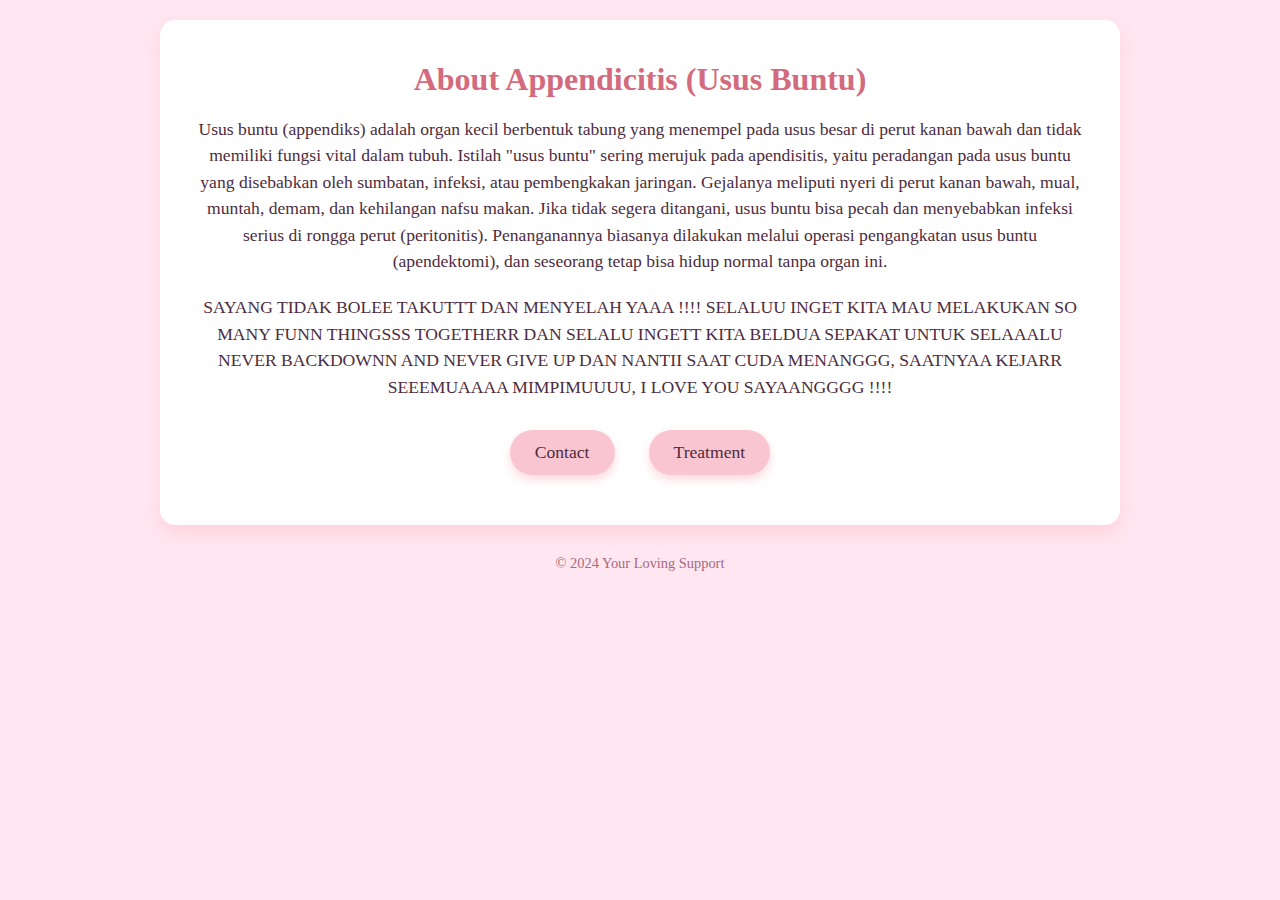
<file: index.html>
<!DOCTYPE html>
<html lang="en">
<head>
  <meta charset="UTF-8" />
  <meta name="viewport" content="width=device-width, initial-scale=1" />
  <title>Support for Your Appendicitis Surgery</title>
  <link rel="stylesheet" href="style.css" />
</head>
<body>
  <div class="container">
    <h1>About Appendicitis (Usus Buntu)</h1>
    <p>
      Usus buntu (appendiks) adalah organ kecil berbentuk tabung yang menempel pada usus besar di perut kanan bawah dan tidak memiliki fungsi vital dalam tubuh. Istilah "usus buntu" sering merujuk pada apendisitis, yaitu peradangan pada usus buntu yang disebabkan oleh sumbatan, infeksi, atau pembengkakan jaringan. Gejalanya meliputi nyeri di perut kanan bawah, mual, muntah, demam, dan kehilangan nafsu makan. Jika tidak segera ditangani, usus buntu bisa pecah dan menyebabkan infeksi serius di rongga perut (peritonitis). Penanganannya biasanya dilakukan melalui operasi pengangkatan usus buntu (apendektomi), dan seseorang tetap bisa hidup normal tanpa organ ini.</p>
    <p>
      SAYANG TIDAK BOLEE TAKUTTT DAN MENYELAH YAAA !!!! SELALUU INGET KITA MAU MELAKUKAN SO MANY FUNN THINGSSS TOGETHERR DAN SELALU INGETT KITA BELDUA SEPAKAT UNTUK SELAAALU NEVER BACKDOWNN AND NEVER GIVE UP DAN NANTII SAAT CUDA MENANGGG, SAATNYAA KEJARR SEEEMUAAAA MIMPIMUUUU, I LOVE YOU SAYAANGGGG !!!!
    </p>

    

    <nav>
      <a href="contact.html" class="btn-link" role="button" aria-label="Go to Contact Page">Contact</a>
      <a href="treatment.html" class="btn-link" role="button" aria-label="Go to Treatment Page">Treatment</a>
    </nav>
  </div>

  <footer class="footer">
    &copy; 2024 Your Loving Support
  </footer>
</body>
</html>
</file>
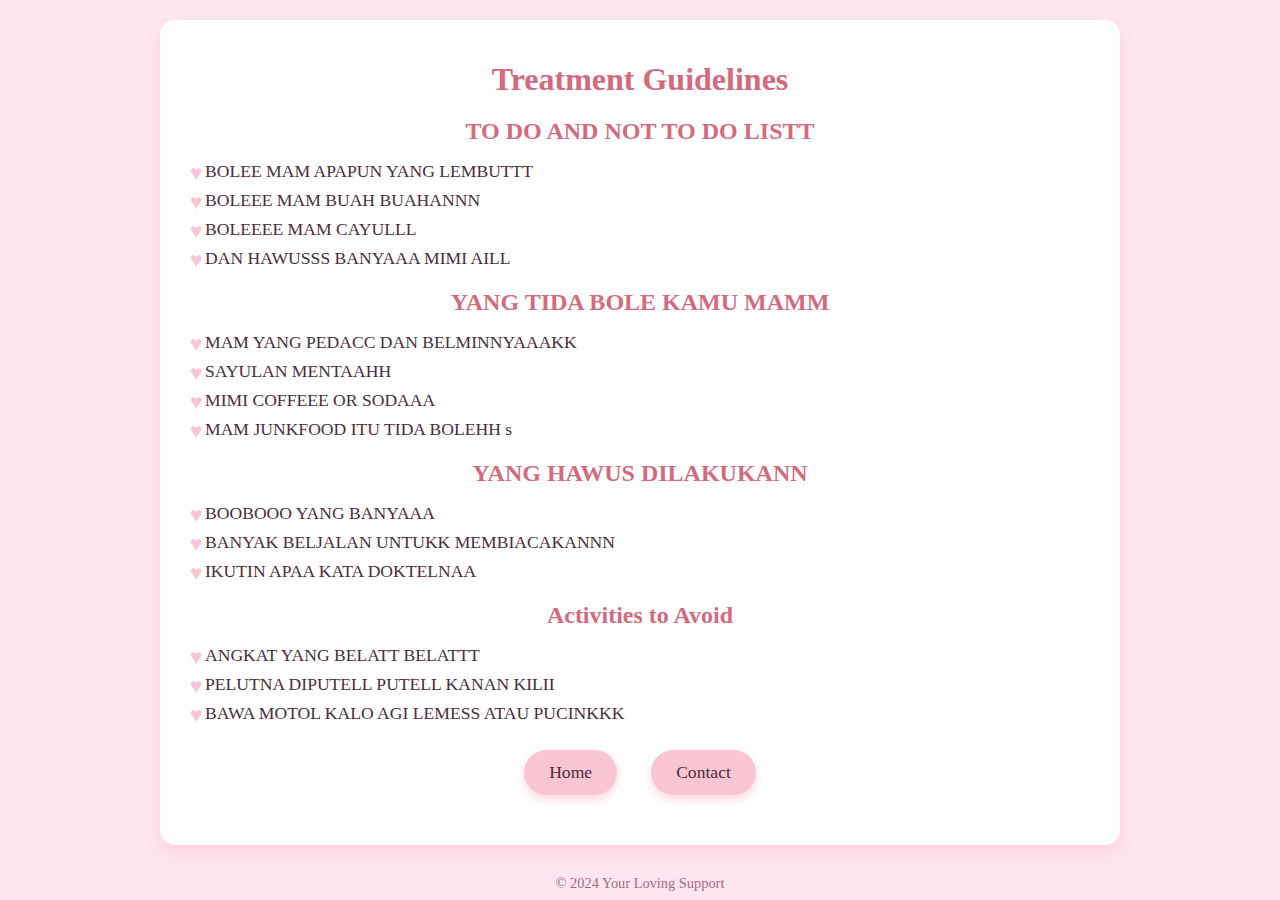
<file: treatment.html>
<!DOCTYPE html>
<html lang="en">
<head>
  <meta charset="UTF-8" />
  <meta name="viewport" content="width=device-width, initial-scale=1" />
  <title>Treatment Guidelines</title>
  <link rel="stylesheet" href="style.css" />
</head>
<body>
  <div class="container">
    <h1>Treatment Guidelines</h1>

    <h2>TO DO AND NOT TO DO LISTT</h2>
    <ul>
      <li>BOLEE MAM APAPUN YANG LEMBUTTT</li>
      <li>BOLEEE MAM BUAH BUAHANNN </li>
      <li>BOLEEEE MAM CAYULLL</li>
      <li>DAN HAWUSSS BANYAAA MIMI AILL</li>
    </ul>

    <h2>YANG TIDA BOLE KAMU MAMM</h2>
    <ul>
      <li>MAM YANG PEDACC DAN BELMINNYAAAKK</li>
      <li>SAYULAN MENTAAHH</li>
      <li>MIMI COFFEEE OR SODAAA</li>
      <li>MAM JUNKFOOD ITU TIDA BOLEHH s</li>
    </ul>

    <h2>YANG HAWUS DILAKUKANN</h2>
    <ul>
      <li>BOOBOOO YANG BANYAAA</li>
      <li>BANYAK BELJALAN UNTUKK MEMBIACAKANNN</li>
      <li>IKUTIN APAA KATA DOKTELNAA</li>
    </ul>

    <h2>Activities to Avoid</h2>
    <ul>
      <li>ANGKAT YANG BELATT BELATTT</li>
      <li>PELUTNA DIPUTELL PUTELL KANAN KILII</li>
      <li>BAWA MOTOL KALO AGI LEMESS ATAU PUCINKKK</li>
    </ul>

    

    <nav>
      <a href="index.html" class="btn-link" role="button" aria-label="Go to Home Page">Home</a>
      <a href="contact.html" class="btn-link" role="button" aria-label="Go to Contact Page">Contact</a>
    </nav>
  </div>

  <footer class="footer">
    &copy; 2024 Your Loving Support
  </footer>
</body>
</html>
</file>
<file: style.css>
/* Shared styling for all pages */
body {
  background: #ffe6f0; /* soft pink background */
  color: #4d2c3d; /* dark mauve text */
  margin: 0;
  padding: 0;
}

.container {
  max-width: 900px;
  margin: 20px auto;
  background: #fff;
  border-radius: 15px;
  box-shadow: 0 8px 15px rgba(255, 182, 193, 0.4);
  padding: 20px 30px;
}

h1, h2, h3 {
  color: #d46a7e; /* soft pink */
  text-align: center;
  margin-bottom: 15px;
}

p {
  font-size: 1.1em;
  line-height: 1.5em;
  text-align: center;
  margin-bottom: 20px;
}

button, .btn-link {
  display: inline-block;
  background-color: #f9c5d1;
  color: #4d2c3d;
  border: none;
  border-radius: 25px;
  padding: 12px 25px;
  font-size: 1.1em;
  cursor: pointer;
  margin: 10px 15px;
  box-shadow: 0 5px 10px rgba(255, 182, 193, 0.5);
  transition: background-color 0.3s ease, transform 0.2s ease;
  text-decoration: none;
  text-align: center;
}

button:hover, .btn-link:hover {
  background-color: #f7a8b8;
  transform: scale(1.05);
}

nav {
  text-align: center;
  margin-bottom: 20px;
}

ul {
  list-style-type: none;
  padding-left: 0;
}

li {
  font-size: 1.1em;
  margin: 8px 0;
  padding-left: 15px;
  position: relative;
}

li::before {
  content: "♥";
  color: #f9c5d1;
  position: absolute;
  left: 0;
  top: 0;
  font-size: 1.2em;
}

.photo-container {
  width: 100%;
  height: 200px;
  background-color: #ffe6f0;
  border: 2px dashed #f9c5d1;
  border-radius: 15px;
  margin: 20px 0;
  display: flex;
  justify-content: center;
  align-items: center;
  color: #d46a7e;
  font-style: italic;
  font-size: 1.2em;
}

.footer {
  text-align: center;
  margin-top: 30px;
  font-size: 0.9em;
  color: #a66a7e;
}

/* Cute animation for buttons */
@keyframes bounce {
  0%, 100% {
    transform: translateY(0);
  }
  50% {
    transform: translateY(-8px);
  }
}

button, .btn-link {
  animation: bounce 3s infinite;
}

/* Responsive */
@media (max-width: 600px) {
  .container {
    margin: 10px;
    padding: 15px 20px;
  }
  button, .btn-link {
    padding: 12px 25px;
    font-size: 1.1em;
  }
  h1 {
    font-size: 1.6em;
  }
  h2 {
    font-size: 1.3em;
  }
  p, li {
    font-size: 1em;
  }
  .photo-container {
    height: 150px;
  }
}
</file>
